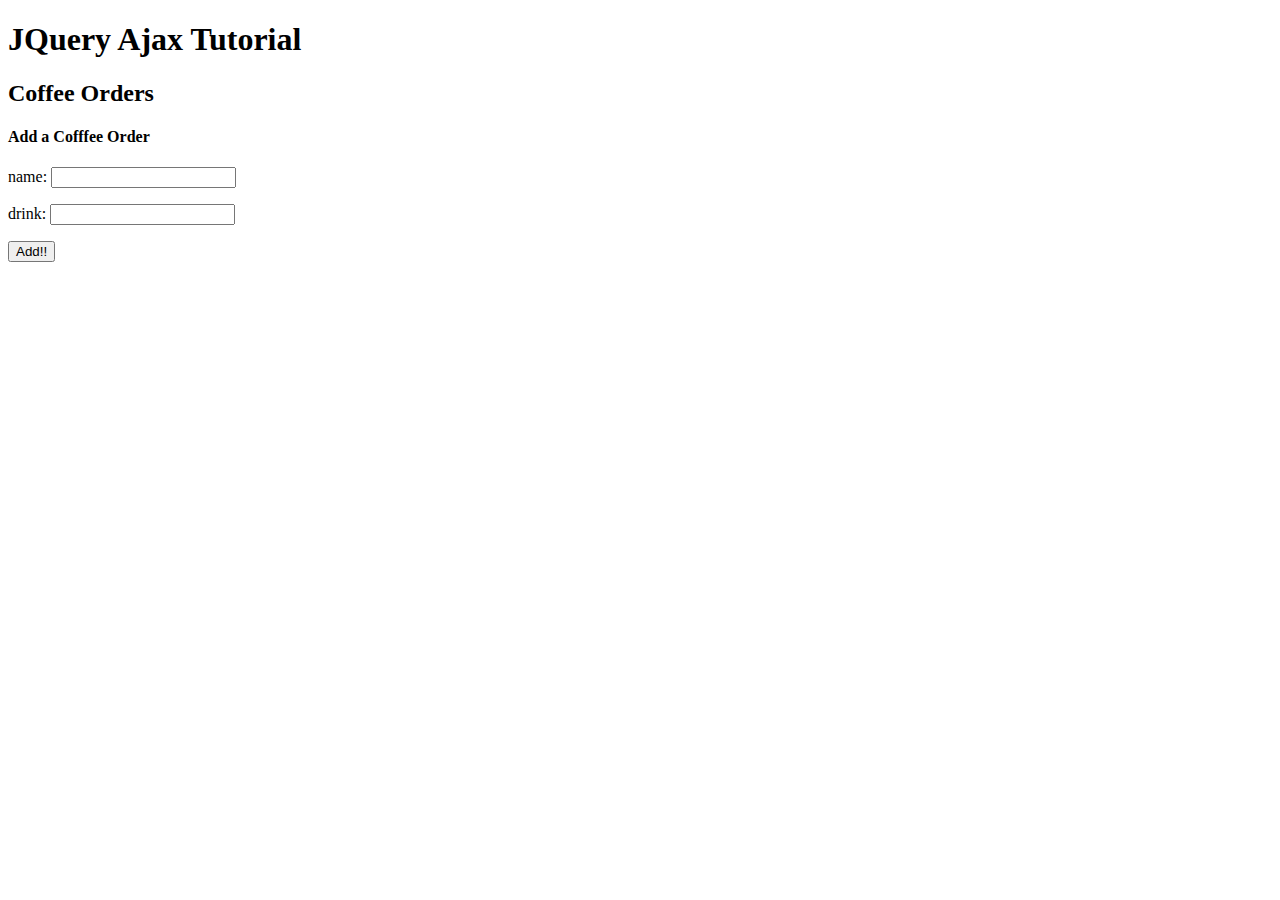
<file: Ajax.html>
<!doctype html>
<html>
<head>
    
    <title>JQuery Ajax tutorial</title>
    
</head>

<body>
    
    <h1>JQuery Ajax Tutorial</h1>
    
    <h2>Coffee Orders</h2>
    
    <ul id="Orders">
        
    </ul>
    
    <h4>Add a Cofffee Order</h4>
    
    <p>name: <input type="text" id="name"></p>
    <p>drink: <input type="text" id="drink"></p>
    
    <button id="add-order">Add!!</button>
    
    <script src="jquery-3.2.1.min.js"></script>
    <script src="mainAjax.js"></script>
    <script src="mustache.js"></script>
    
    
    
</body>
</html>
</file>
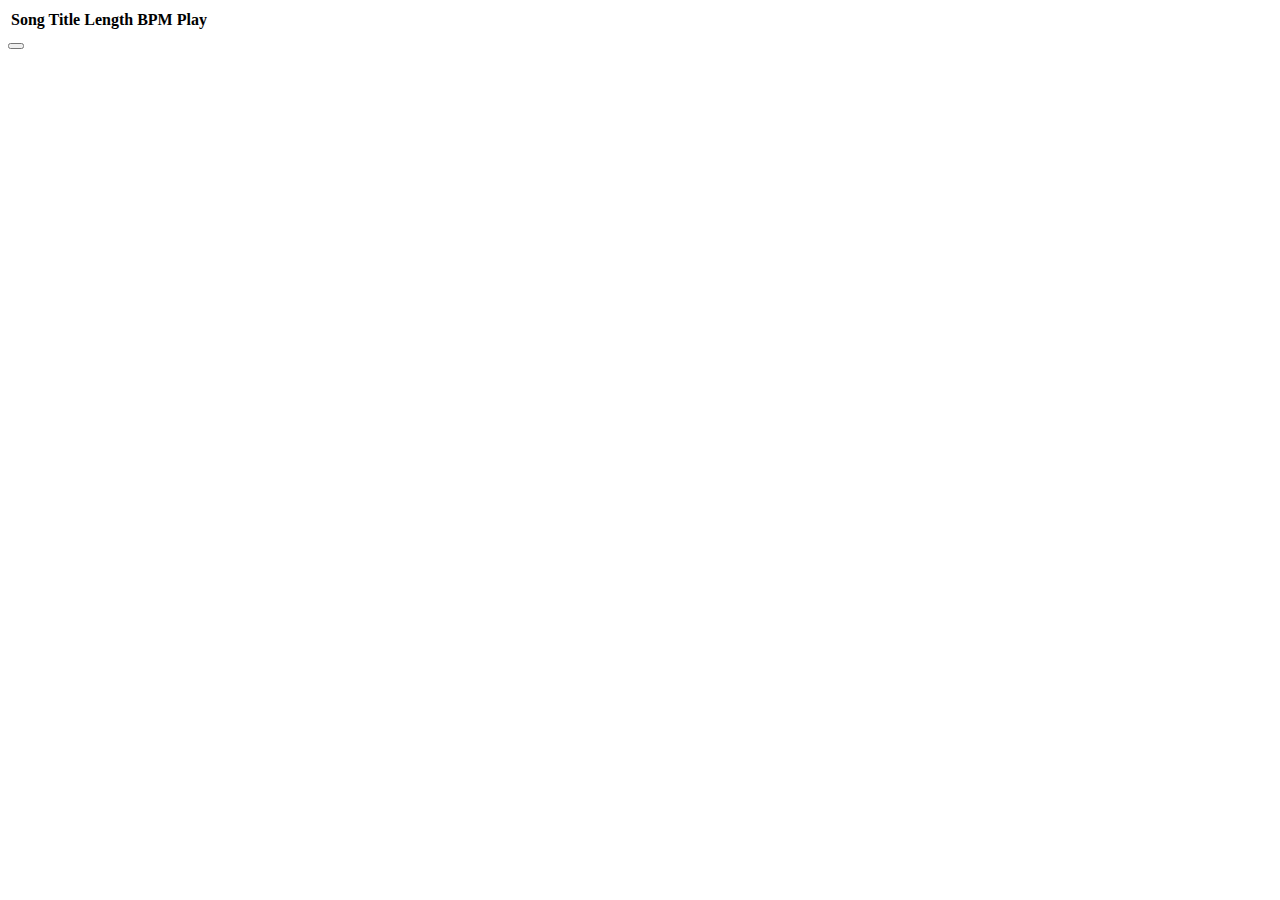
<file: BeatsPageDemo.html>
<!doctype html>
<html>
<head>
    
    <script src="jquery-3.2.1.min.js"></script>
    <script src="mustache.js"></script>
    <script type="text/javascript" src="jquery.jplayer.min.js"></script>
    <!--<script src="ApiEdit.js"></script> -->
    <script src="BeatsPageDemo.js"></script>
    
    
</head>

<body>
    
    <table id="button-test">
        <tr>
            <th>Song Title</th>
            <th>Length</th>
            <th>BPM</th>
            <th>Play</th>
        </tr>
    </table>
    
    <button id="audioControl"></button>
    
</body>
    
</html>
</file>
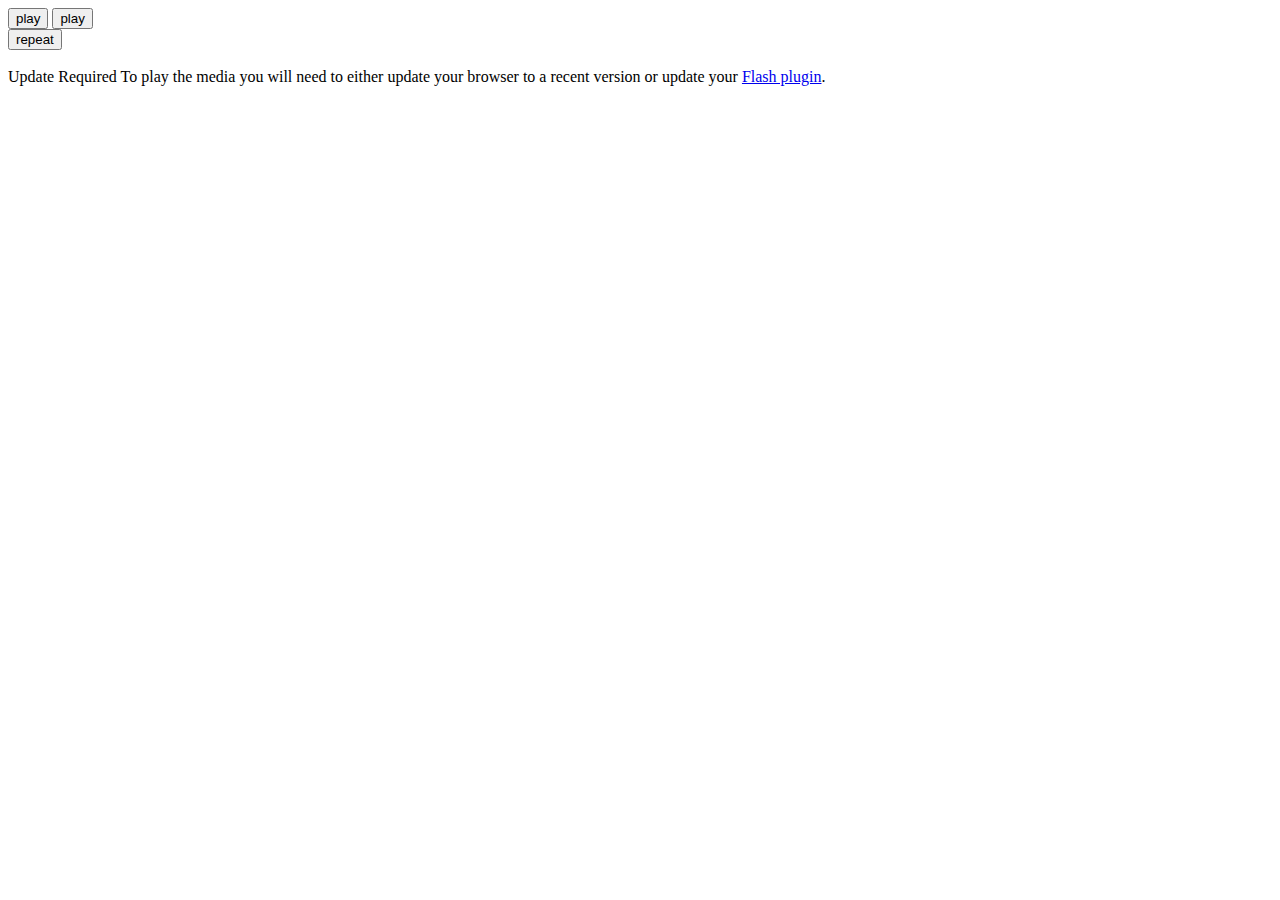
<file: IDK.html>
<!doctype html>
<html>
<head>
    <script src="jquery-3.2.1.min.js"></script>
    <script src="mustache.js"></script>
    <script type="text/javascript" src="jquery.jplayer.min.js"></script>
</head>
    <body>
<div id="jquery_jplayer_1" class="jp-jplayer"></div>
<div id="jp_container_1" class="jp-audio" role="application" aria-label="media player">
  <div class="jp-type-single">
    <div class="jp-gui jp-interface">
      <div class="jp-volume-controls">
        <div class="jp-volume-bar">
          <div class="jp-volume-bar-value"></div>
        </div>
      </div>
      <div class="jp-controls-holder">
        <div class="jp-controls">
          <button class="jp-play" role="button" tabindex="0">play</button>
            <button class="jp-play" role="button" tabindex="0">play</button>
        </div>
        <div class="jp-progress">
          <div class="jp-seek-bar">
            <div class="jp-play-bar"></div>
          </div>
        </div>  
        <div class="jp-toggles">
          <button class="jp-repeat" role="button" tabindex="0">repeat</button>
        </div>
      </div>
    </div>
    <div class="jp-details">
      <div class="jp-title" aria-label="title">&nbsp;</div>
    </div>
    <div class="jp-no-solution">
      <span>Update Required</span>
      To play the media you will need to either update your browser to a recent version or update your <a href="http://get.adobe.com/flashplayer/" target="_blank">Flash plugin</a>.
    </div>
  </div>
</div>
</body>
</html>
</file>
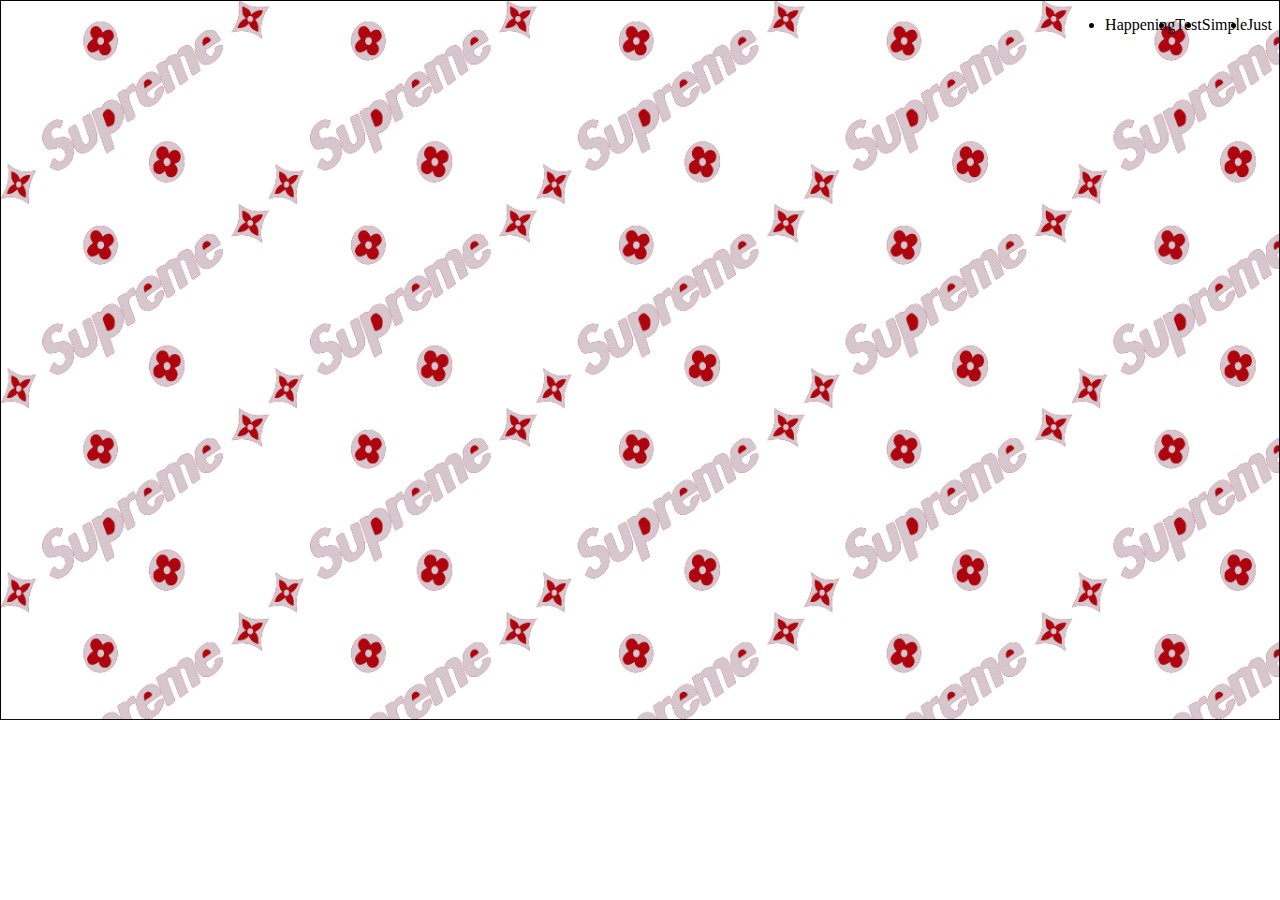
<file: IluustratorTest.html>
<!doctype html>
<html>
<head>
    <link href="IllustratorStyle.css" rel="stylesheet">
</head>
<body>
    
    <div id="header">
        
        <ul id="nav">
            <li class="hey">Just</li>
            <li class="hey">Simple</li>
            <li class="hey">Test</li>
            <li class="hey">Happening</li>
        </ul>
        
    </div>
    
</body>
</html>
</file>
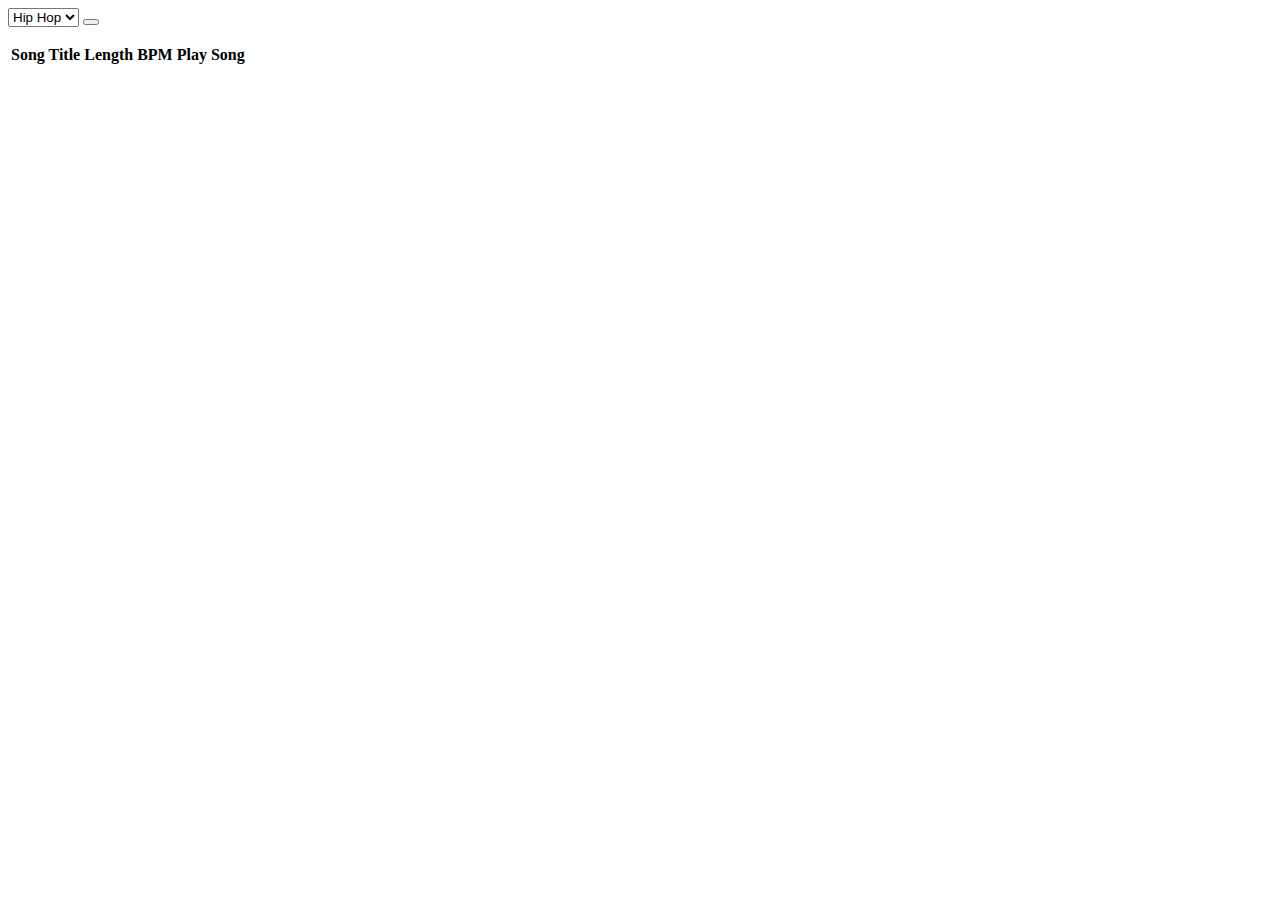
<file: SelectorsAjax.html>
<!doctype html>
<html>
<head>
    
    <script src="jquery-3.2.1.min.js"></script>
    <script src="mustache.js"></script>
    <script src="AjaxTableTest.js"></script>
    
</head>
<body>
    
    <select id="selector">
        
        <option value="HipHop">Hip Hop</option>
        <option value="RnB">RnB</option>
        <option value="Pop">Pop`</option>
        
    </select>
    
    <button id="get-list"></button>
    
    <ul id="list">
        
        
    </ul>
    
    <table id="test-table">
        <tr>
            <th>Song Title</th>
            <th>Length</th>
            <th>BPM</th>
            <th>Play Song</th>
        </tr>
    </table>
    
</body>
</html>
</file>
<file: IllustratorStyle.css>
body{
    background-image: url(SupremeWebBack.png);
    background-size: cover;
    background-repeat: no-repeat;
}
.hey{
    float:right;
    font-family: Comic Sans;
}
</file>
